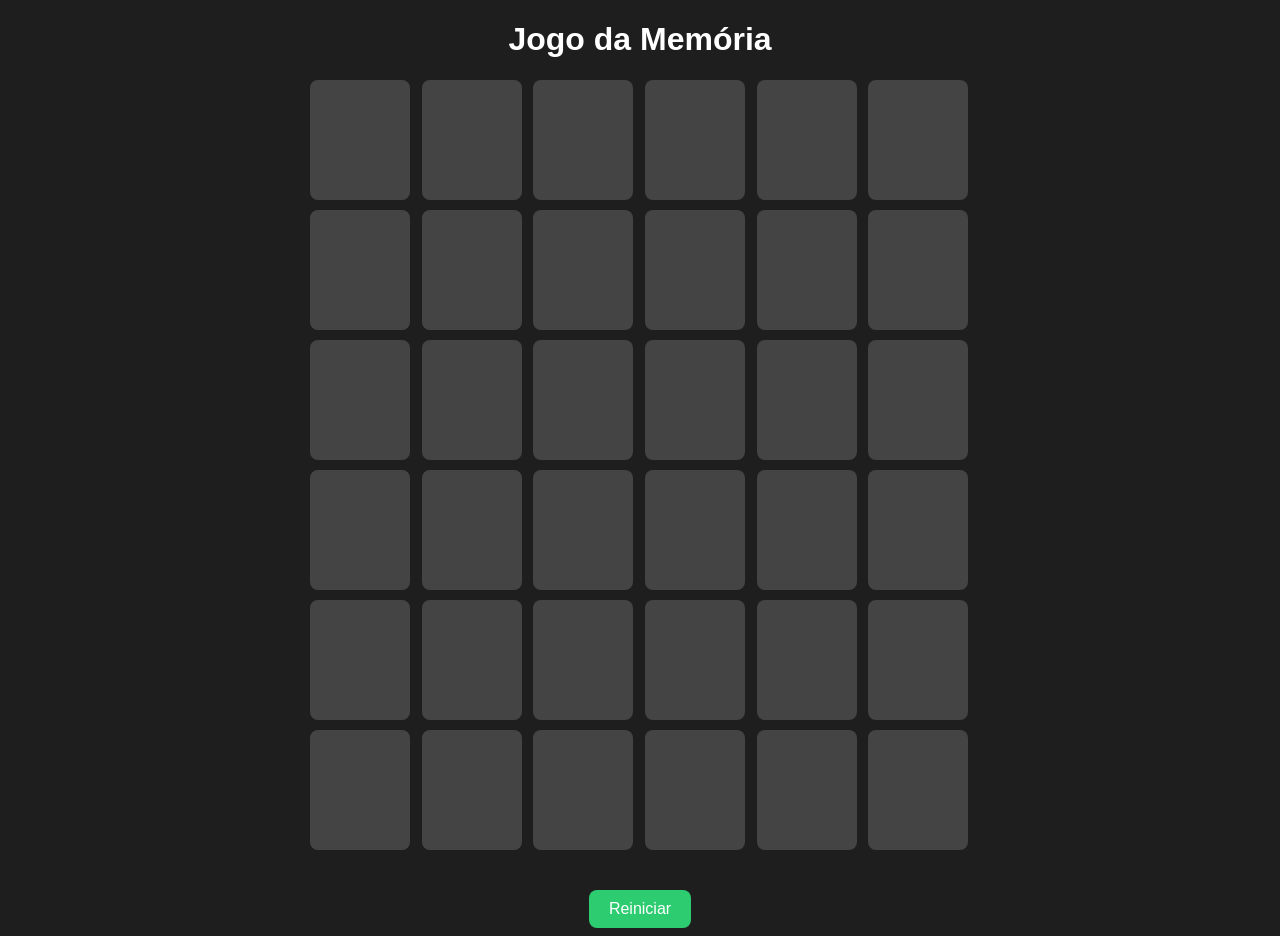
<file: index.html>
<!DOCTYPE html>
<html lang="pt-br">
<head>
    <meta charset="UTF-8">
    <title>Jogo da Memória</title>
    <link rel="stylesheet" href="style.css">
</head>
<body>

    <h1>Jogo da Memória</h1>
    <div id="gameBoard" class="game-board"></div>

    <button id="restartBtn">Reiniciar</button>

    <script src="./Card.js"></script>
    <script src="./MemoryGame.js"></script>
    <script src="./script.js"></script>

</body>
</html>
</file>
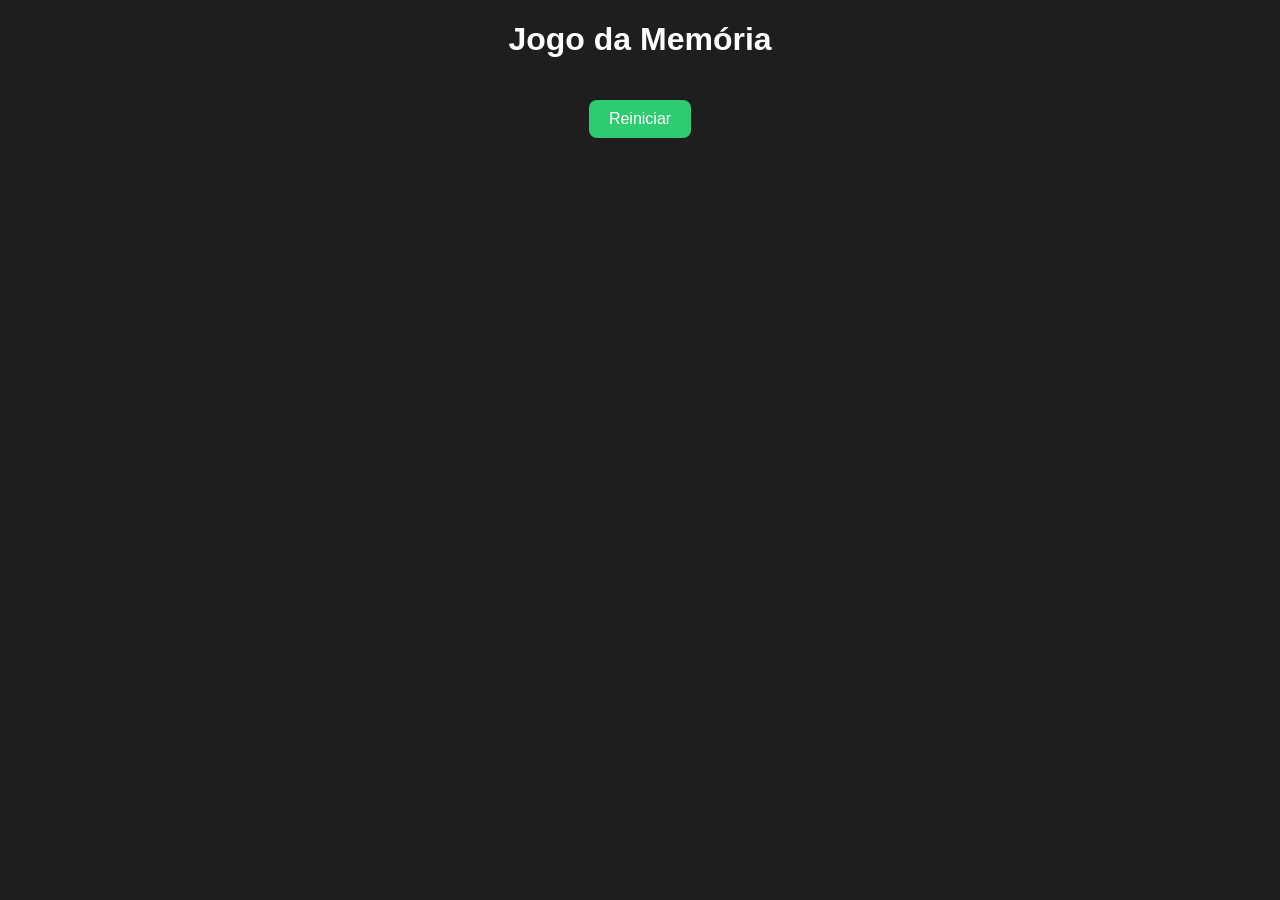
<file: index.min.html>
<!DOCTYPE html> <html lang="pt-br"> <head> <meta charset="UTF-8"> <title>Jogo da Memória</title> <link rel="stylesheet" href="style.css"> </head> <body> <h1>Jogo da Memória</h1>  <button id="restartBtn">Reiniciar</button> <script src="./Card.js"></script> <script src="./MemoryGame.js"></script> <script src="./script.js"></script>
</file>
<file: style.css>
body {
    font-family: Arial, sans-serif;
    text-align: center;
    background: #1e1e1e;
    color: white;
}

.game-board {
    display: grid;
    grid-template-columns: repeat(6, 1fr);
    gap: 10px;
    width: 660px;
    margin: 20px auto;
}

.card {
    width: 100px;
    height: 120px;
    background: #444;
    border-radius: 8px;
    cursor: pointer;
    display: flex;
    align-items: center;
    justify-content: center;
}
.card-content {
    display: none;
    flex-direction: column;
    align-items: center;
}

.card.flipped .card-content {
    display: flex;
}

.word {
    font-size: 18px;
    font-weight: bold;
}

.type {
    font-size: 12px;
    color: #ccc;
}

.card.matched {
    background: #2ecc71;
}

#restartBtn {
    margin-top: 20px;
    padding: 10px 20px;
    font-size: 16px;
    border: none;
    border-radius: 8px;
    background: #2ecc71;
    color: white;
    cursor: pointer;
}

#restartBtn:hover {
    background: #27ae60;
}
</file>
